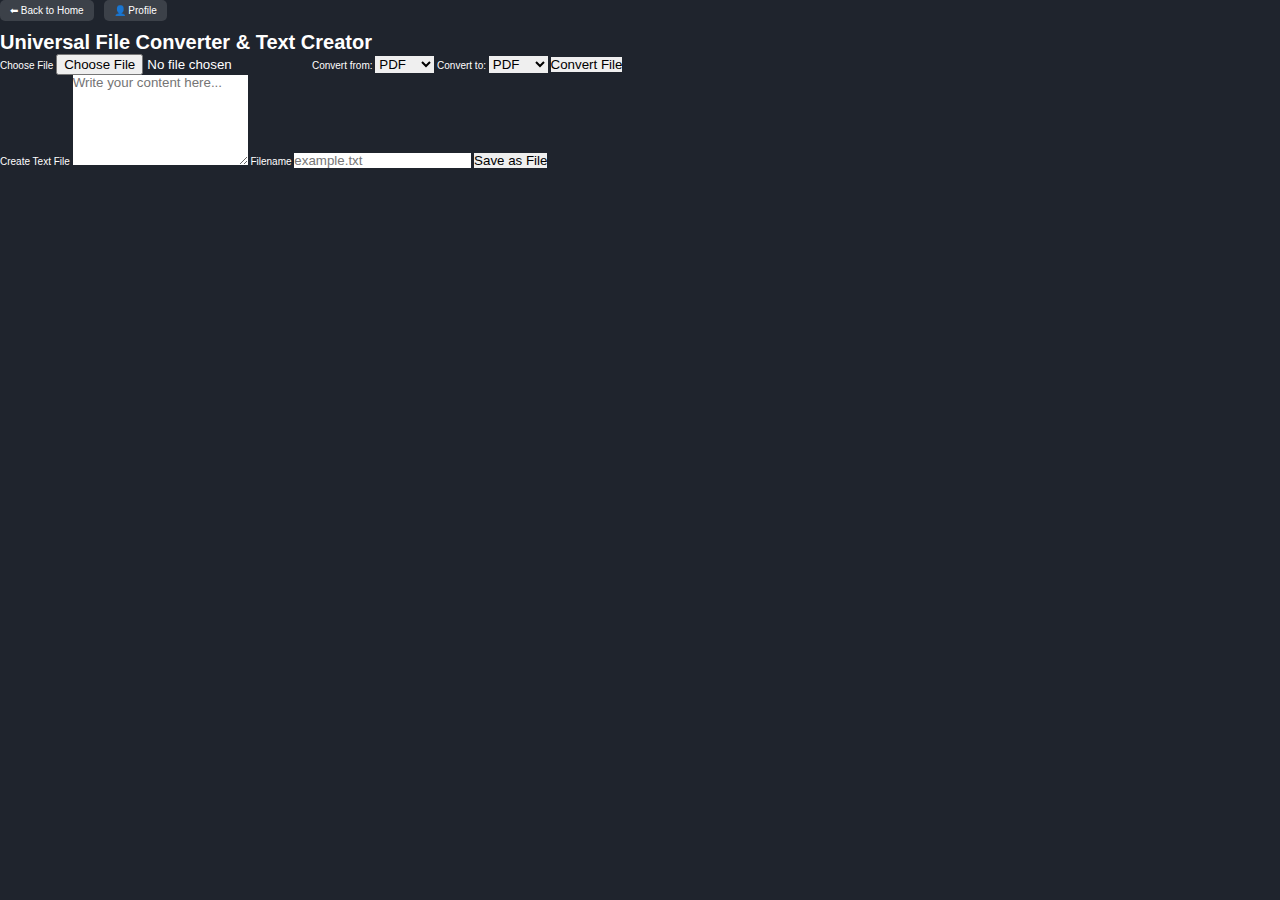
<file: templates/index.html>
<!DOCTYPE html>
<html lang="en">
<head>
  <meta charset="UTF-8" />
  <meta name="viewport" content="width=device-width, initial-scale=1.0" />
  <title>Universal File Converter</title>
  <link rel="stylesheet" href="/static/style.css" />
  <style>
    body {
      animation: fadeIn 0.5s ease-in-out;
    }

    .fade-out {
      animation: fadeOut 0.3s ease-in-out forwards;
    }

    @keyframes fadeIn {
      from { opacity: 0; }
      to { opacity: 1; }
    }

    @keyframes fadeOut {
      from { opacity: 1; }
      to { opacity: 0; }
    }

    .nav-top {
      display: flex;
      justify-content: flex-start;
      width: 100%;
      margin-bottom: 1rem;
      gap: 1rem;
    }

    .nav-top a {
      background-color: #ffffff22;
      color: white;
      padding: 0.5rem 1rem;
      border-radius: 0.5rem;
      text-decoration: none;
      transition: background 0.3s ease;
    }

    .nav-top a:hover {
      background-color: #ffffff44;
    }
  </style>
  <script>
    document.addEventListener("DOMContentLoaded", () => {
      document.querySelectorAll("a").forEach(link => {
        link.addEventListener("click", e => {
          e.preventDefault();
          document.body.classList.add("fade-out");
          setTimeout(() => window.location = link.href, 300);
        });
      });
    });
  </script>
</head>
<body>
  <div class="nav-top">
    <a href="/home">⬅ Back to Home</a>
    <a href="/profile">👤 Profile</a>
  </div>

  <h1>Universal File Converter & Text Creator</h1>

  <form action="/tools" method="POST" enctype="multipart/form-data">
    <label for="file">Choose File</label>
    <input type="file" name="file" id="file" required>

    <label for="from">Convert from:</label>
    <select name="from" id="from">
      <option value="pdf">PDF</option>
      <option value="docx">DOCX</option>
      <option value="txt">TXT</option>
      <option value="jpg">JPG</option>
      <option value="png">PNG</option>
    </select>

    <label for="to">Convert to:</label>
    <select name="to" id="to">
      <option value="pdf">PDF</option>
      <option value="docx">DOCX</option>
      <option value="txt">TXT</option>
      <option value="jpg">JPG</option>
      <option value="png">PNG</option>
    </select>

    <button type="submit">Convert File</button>
  </form>

  <form action="/create-text" method="POST">
    <label for="text">Create Text File</label>
    <textarea name="text" id="text" rows="6" placeholder="Write your content here..." required></textarea>

    <label for="filename">Filename</label>
    <input type="text" name="filename" id="filename" placeholder="example.txt" required>

    <button type="submit">Save as File</button>
  </form>
</body>
</html>
</file>
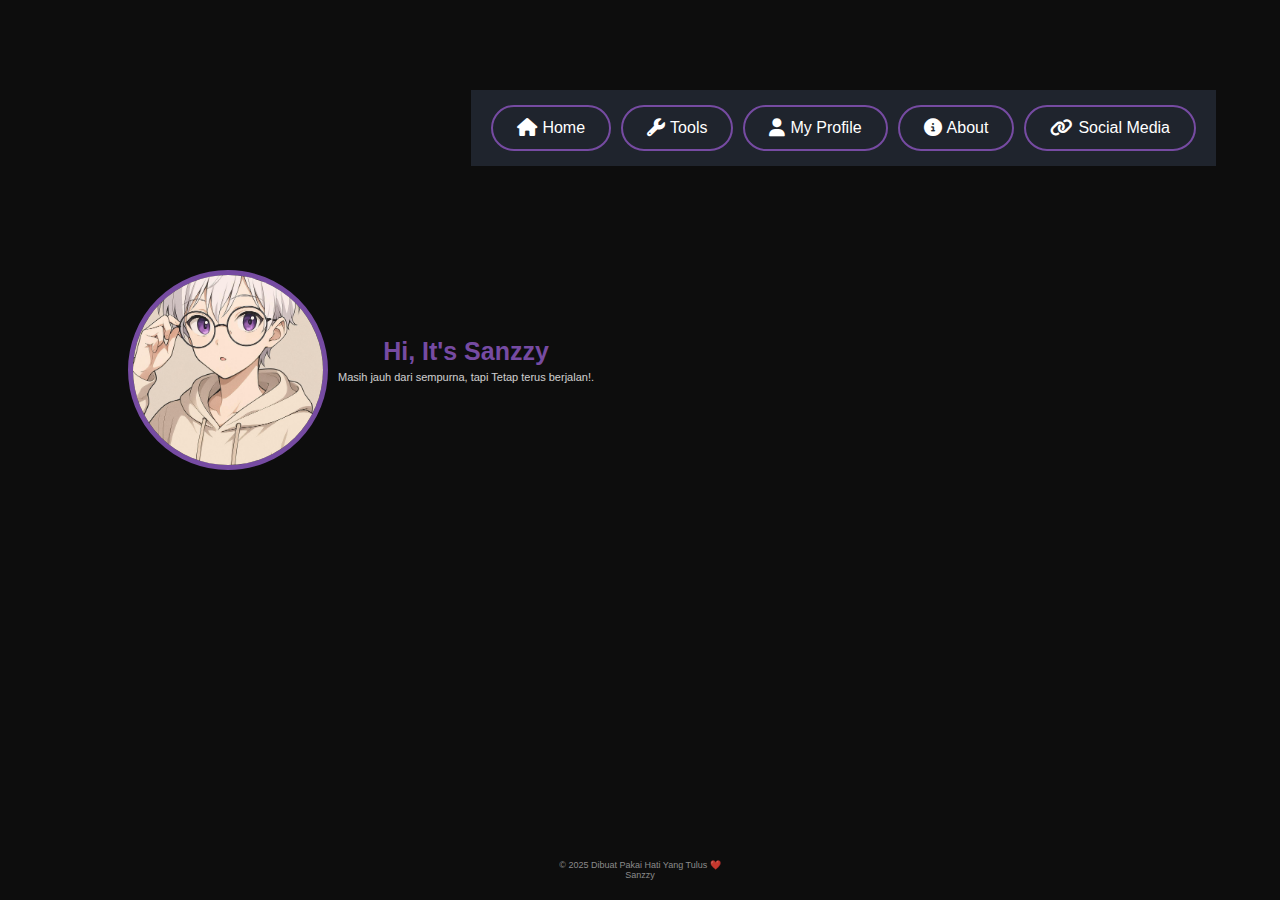
<file: templates/home.html>
<!DOCTYPE html>
<html lang="en">
<head>
  <meta charset="UTF-8" />
  <meta name="viewport" content="width=device-width, initial-scale=1.0" />
  <title>Home | Sanzzy Creation</title>
  <link rel="stylesheet" href="/static/style.css">
  <!-- Font Awesome CDN -->
  <link rel="stylesheet" href="https://cdnjs.cloudflare.com/ajax/libs/font-awesome/6.5.0/css/all.min.css">
  <style>
    * {
      margin: 0;
      padding: 0;
      box-sizing: border-box;
      font-family: 'Segoe UI', Tahoma, Geneva, Verdana, sans-serif;
    }

    body {
      background-color: #0d0d0d;
      color: #fff;
      animation: fadeInBody 0.6s ease-in-out;
      display: flex;
      flex-direction: column;
      align-items: center;
      justify-content: center;
      min-height: 100vh;
      text-align: center;
    }

    header {
      display: flex;
      flex-direction: row;
      align-items: center;
      justify-content: flex-start;
      position: absolute;
      left: 10%;
      top: 30%;
    }

    header img {
      width: 200px;
      height: 200px;
      object-fit: cover;
      border-radius: 50%;
      border: 5px solid #764ba2;
      margin-right: 1rem;
      animation: popIn 1s ease-out;
    }

    header h1 {
      font-size: 2.5rem;
      color: #764ba2;
      margin-bottom: 0.5rem;
    }

    p.description {
      font-size: 1.1rem;
      opacity: 0.8;
      margin-bottom: 2rem;
    }

    nav {
      position: absolute;
      top: 10%;
      right: 5%;
      display: flex;
      gap: 1rem;
      animation: slideFade 1s ease forwards;
      flex-wrap: wrap;
      justify-content: flex-end;
    }

    nav a button {
      display: flex;
      align-items: center;
      gap: 0.5rem;
      padding: 12px 24px;
      background-color: transparent;
      color: #fff;
      border: 2px solid #764ba2;
      border-radius: 30px;
      font-size: 16px;
      cursor: pointer;
      transition: all 0.3s ease;
    }

    nav a button i {
      font-size: 18px;
    }

    nav a button:hover {
      background-color: #764ba2;
      color: #0d0d0d;
    }

    footer {
      color: #aaa;
      font-size: 0.9rem;
      opacity: 0.8;
      position: absolute;
      bottom: 20px;
      text-align: center;
    }

    @keyframes slideFade {
      from {
        transform: translateY(50px);
        opacity: 0;
      }
      to {
        transform: translateY(0);
        opacity: 1;
      }
    }

    @keyframes fadeInBody {
      from { opacity: 0; }
      to { opacity: 1; }
    }

    @keyframes popIn {
      from {
        transform: scale(0.8);
        opacity: 0;
      }
      to {
        transform: scale(1);
        opacity: 1;
      }
    }

    @media (max-width: 768px) {
      header {
        left: 5%;
      }

      header img {
        width: 150px;
        height: 150px;
      }

      nav {
        top: 50%;
        right: 5%;
        flex-direction: column;
        gap: 0.5rem;
        justify-content: flex-start;
      }

      nav a button {
        font-size: 14px;
        padding: 10px 20px;
      }
    }

    @media (max-width: 480px) {
      header {
        left: 0;
        justify-content: center;
      }

      nav {
        top: 70%;
        right: 5%;
        flex-direction: column;
        gap: 0.5rem;
        align-items: center;
      }

      header img {
        width: 120px;
        height: 120px;
      }

      header h1 {
        font-size: 2rem;
      }

      p.description {
        font-size: 1rem;
      }

      nav a button {
        font-size: 12px;
        padding: 8px 16px;
      }
    }
  </style>
</head>
<body>
  <header>
    <img src="/static/images/profile.jpg" alt="Sanzzy Profile Image" />
    <div>
      <h1>Hi, It's Sanzzy</h1>
      <p class="description">Masih jauh dari sempurna, tapi Tetap terus berjalan!.</p>
    </div>
  </header>

  <nav>
    <a href="/home"><button><i class="fas fa-home"></i> Home</button></a>
    <a href="/tools"><button><i class="fas fa-wrench"></i> Tools</button></a>
    <a href="/profile"><button><i class="fas fa-user"></i> My Profile</button></a>
    <a href="/about"><button><i class="fas fa-info-circle"></i> About</button></a>
    <a href="/social"><button><i class="fas fa-link"></i> Social Media</button></a>
  </nav>

  <footer>
    <p>© 2025 Dibuat Pakai Hati Yang Tulus ❤️<br>Sanzzy</p>
  </footer>
</body>
</html>
</file>
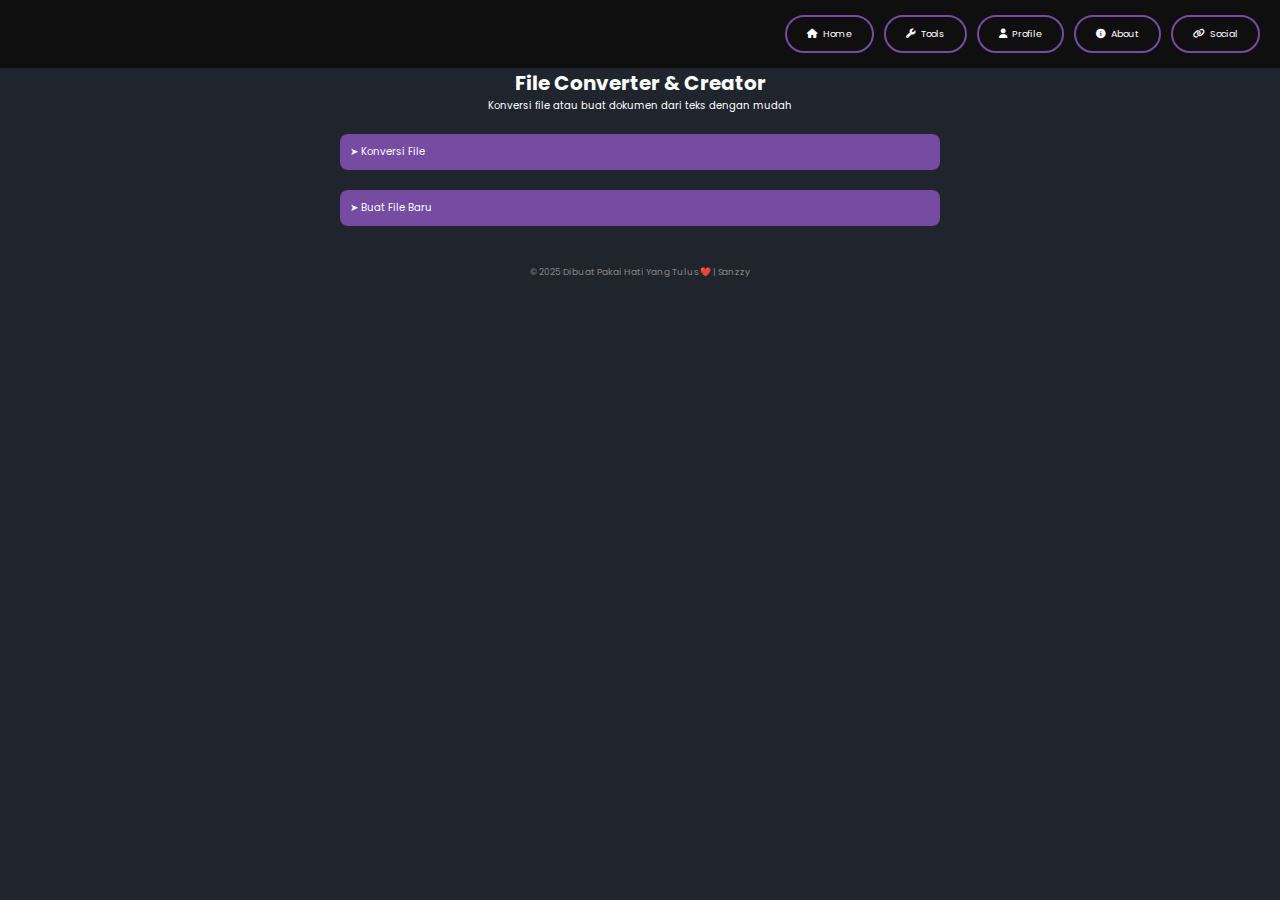
<file: templates/tools.html>
<!DOCTYPE html>
<html lang="id">
<head>
  <meta charset="UTF-8">
  <meta name="viewport" content="width=device-width, initial-scale=1.0">
  <title>Tools | Sanzzy Creation</title>
  <link rel="stylesheet" href="/static/style.css">
  <link rel="stylesheet" href="https://cdnjs.cloudflare.com/ajax/libs/font-awesome/6.5.0/css/all.min.css">
  <link href="https://fonts.googleapis.com/css2?family=Poppins:wght@400;600&display=swap" rel="stylesheet">
  <style>
    
  <script>
  document.getElementById("menu-icon").addEventListener("click", function() {
    const navbar = document.querySelector(".navbar");
    navbar.classList.toggle("active");
  });
</script>

    body {
      margin: 0;
      padding: 0;
      background-color: #0f0f0f;
      color: #fff;
      font-family: 'Poppins', sans-serif;
      animation: slideIn 0.6s ease-in-out;
    }

    nav {
      display: flex;
      justify-content: flex-end;
      gap: 1rem;
      padding: 1.5rem 2rem;
      background-color: #0f0f0f;
      position: sticky;
      top: 0;
      z-index: 100;
    }

    nav a {
      text-decoration: none;
    }

    nav button {
      display: flex;
      align-items: center;
      gap: 0.5rem;
      background: transparent;
      border: 2px solid #764ba2;
      color: #fff;
      padding: 10px 20px;
      border-radius: 25px;
      font-size: 0.95rem;
      cursor: pointer;
      transition: all 0.3s ease-in-out;
    }

    nav button:hover {
      background-color: #764ba2;
      color: white;
    }

    h1, p {
      text-align: center;
    }

    .section {
      max-width: 600px;
      margin: 2rem auto;
    }

    .toggle-button {
      background-color: #764ba2;
      color: white;
      border: none;
      width: 100%;
      padding: 1rem;
      font-size: 1rem;
      text-align: left;
      cursor: pointer;
      border-radius: 8px;
      transition: background-color 0.3s ease;
    }

    .toggle-button:hover {
      background-color: #5e3e9e;
    }

    .form-container {
      background: #1c1c1c;
      padding: 2rem;
      border-radius: 12px;
      margin-top: 1rem;
      overflow: hidden;
      transition: max-height 0.4s ease, opacity 0.3s ease;
      max-height: 1000px;
      opacity: 1;
    }

    .form-container.hidden {
      max-height: 0;
      opacity: 0;
      padding: 0;
      margin-top: 0;
    }

    input, select, textarea {
      width: 100%;
      padding: 0.8rem;
      border: 1px solid #764ba2;
      border-radius: 8px;
      background: #2c2c2c;
      color: #fff;
      margin-top: 0.5rem;
      margin-bottom: 1rem;
    }

    button[type="submit"] {
      background-color: #764ba2;
      border: none;
      padding: 10px 20px;
      color: #fff;
      border-radius: 8px;
      font-weight: bold;
      cursor: pointer;
      transition: background-color 0.3s ease;
      position: relative;
      display: flex;
      align-items: center;
    }

    button[type="submit"]:hover {
      background-color: #5e3e9e;
    }

    .spinner {
      width: 18px;
      height: 18px;
      border: 3px solid #fff;
      border-top: 3px solid #764ba2;
      border-radius: 50%;
      animation: spin 1s linear infinite;
      position: absolute;
      right: 10px;
      top: 50%;
      transform: translateY(-50%);
      display: none;
    }

    .loading .spinner {
      display: inline-block;
    }

    .loading button {
      background-color: #aaa !important;
      cursor: not-allowed;
    }

    footer {
      text-align: center;
      padding: 2rem;
      font-size: 0.9rem;
      color: #888;
    }

    @keyframes slideIn {
      from {
        transform: translateX(100px);
        opacity: 0;
      }
      to {
        transform: translateX(0);
        opacity: 1;
      }
    }

    @keyframes spin {
      0% { transform: translateY(-50%) rotate(0deg); }
      100% { transform: translateY(-50%) rotate(360deg); }
    }
  </style>
</head>
<body>

  <!-- Navbar -->
  <nav>
    <a href="/home"><button><i class="fas fa-home"></i> Home</button></a>
    <a href="/tools"><button><i class="fas fa-wrench"></i> Tools</button></a>
    <a href="/profile"><button><i class="fas fa-user"></i> Profile</button></a>
    <a href="/about"><button><i class="fas fa-info-circle"></i> About</button></a>
    <a href="/social"><button><i class="fas fa-link"></i> Social</button></a>
  </nav>

  <h1>File Converter & Creator</h1>
  <p>Konversi file atau buat dokumen dari teks dengan mudah</p>

  <!-- Section: Konversi File -->
  <div class="section">
    <button class="toggle-button">➤ Konversi File</button>
    <div class="form-container hidden">
      <form action="/convert" method="POST" enctype="multipart/form-data" onsubmit="showSpinner(this)">
        <h3>Konversi File</h3>
        <input type="file" name="file" required>
        <select name="from" required>
          <option value="pdf">PDF</option>
          <option value="docx">DOCX</option>
          <option value="txt">TXT</option>
          <option value="jpg">JPG</option>
          <option value="png">PNG</option>
        </select>
        <select name="to" required>
          <option value="pdf">PDF</option>
          <option value="docx">DOCX</option>
          <option value="txt">TXT</option>
          <option value="jpg">JPG</option>
          <option value="png">PNG</option>
        </select>
        <button type="submit">Convert <div class="spinner"></div></button>
      </form>
    </div>
  </div>

  <!-- Section: Buat File -->
  <div class="section">
    <button class="toggle-button">➤ Buat File Baru</button>
    <div class="form-container hidden">
      <form action="/create-text" method="POST" onsubmit="showSpinner(this)">
        <h3>Buat File Baru</h3>
        <textarea name="text" rows="6" placeholder="Ketik konten kamu di sini..." required></textarea>
        <input type="text" name="filename" placeholder="Nama file (tanpa ekstensi)" required>
        <select name="extension" required>
          <option value="txt">TXT</option>
          <option value="py">Python (.py)</option>
          <option value="js">JavaScript (.js)</option>
          <option value="html">HTML (.html)</option>
          <option value="css">CSS (.css)</option>
          <option value="java">Java (.java)</option>
          <option value="cpp">C++ (.cpp)</option>
          <option value="json">JSON (.json)</option>
          <option value="pdf">PDF (.pdf)</option>
          <option value="docx">DOCX (.docx)</option>
        </select>
        <button type="submit">Create File <div class="spinner"></div></button>
      </form>
    </div>
  </div>

  <footer>
    <p>© 2025 Dibuat Pakai Hati Yang Tulus ❤️ | Sanzzy</p>
  </footer>

  <script>
    function showSpinner(form) {
      const button = form.querySelector('button');
      form.classList.add('loading');
      button.disabled = true;
    }

    // Toggle buka/tutup form
    const toggleButtons = document.querySelectorAll('.toggle-button');
    toggleButtons.forEach((btn) => {
      btn.addEventListener('click', () => {
        const container = btn.nextElementSibling;
        container.classList.toggle('hidden');
        btn.textContent = container.classList.contains('hidden')
          ? '➤ ' + btn.textContent.slice(2)
          : '▼ ' + btn.textContent.slice(2);
      });
    });
  </script>

</body>
</html>
</file>
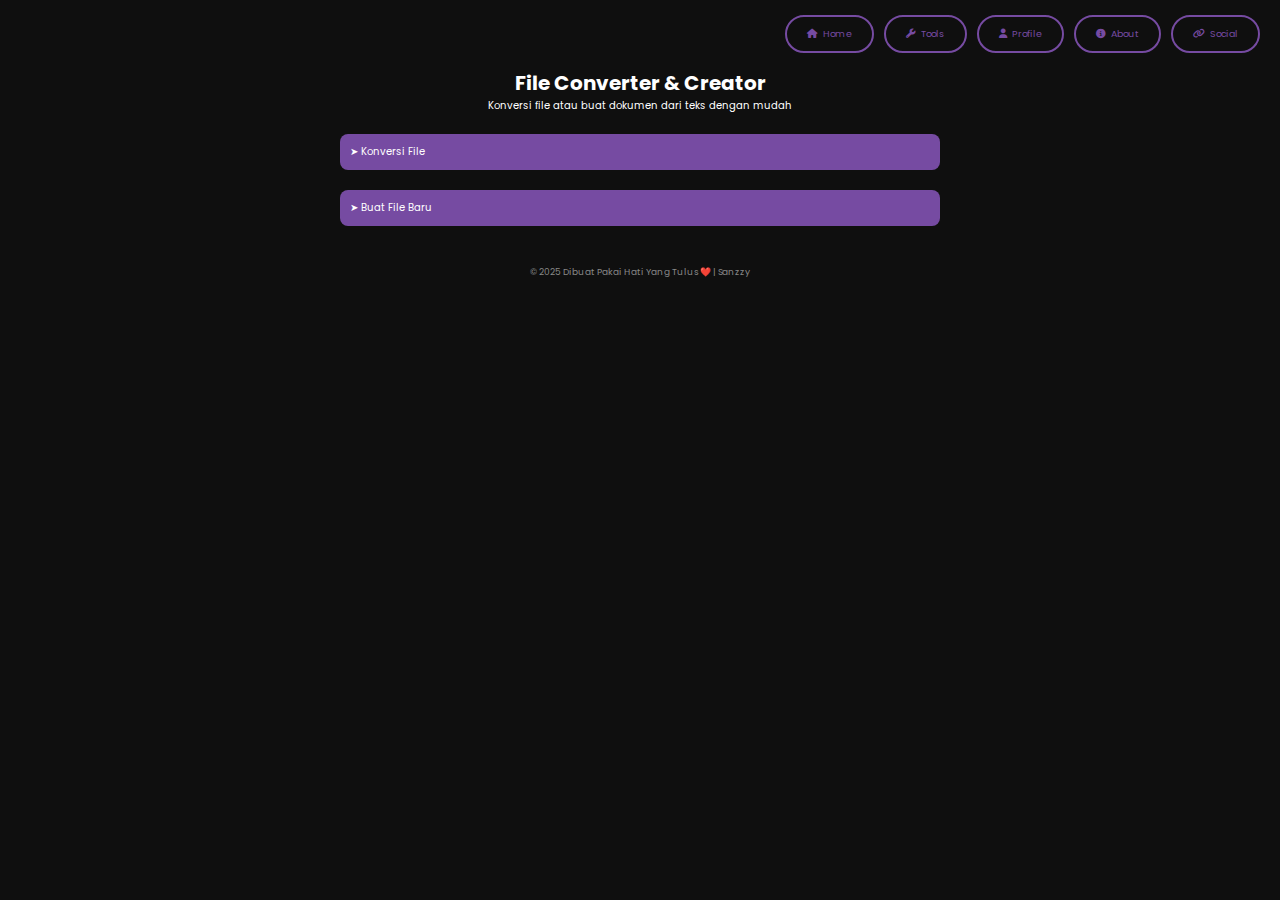
<file: uploads/hete.html>
<!DOCTYPE html>
<html lang="id">
<head>
  <meta charset="UTF-8">
  <meta name="viewport" content="width=device-width, initial-scale=1.0">
  <title>Tools | Sanzzy Creation</title>
  <link rel="stylesheet" href="/static/style.css">
  <link rel="stylesheet" href="https://cdnjs.cloudflare.com/ajax/libs/font-awesome/6.5.0/css/all.min.css">
  <link href="https://fonts.googleapis.com/css2?family=Poppins:wght@400;600&display=swap" rel="stylesheet">
  <style>
    body {
      margin: 0;
      padding: 0;
      background-color: #0f0f0f;
      color: white;
      font-family: 'Poppins', sans-serif;
      animation: slideIn 0.6s ease-in-out;
    }

    nav {
      display: flex;
      justify-content: flex-end;
      gap: 1rem;
      padding: 1.5rem 2rem;
      background-color: #0f0f0f;
      position: sticky;
      top: 0;
      z-index: 100;
    }

    nav a {
      text-decoration: none;
    }

    nav button {
      display: flex;
      align-items: center;
      gap: 0.5rem;
      background: transparent;
      border: 2px solid #764ba2;
      color: #764ba2;
      padding: 10px 20px;
      border-radius: 25px;
      font-size: 0.95rem;
      cursor: pointer;
      transition: all 0.3s ease-in-out;
    }

    nav button:hover {
      background-color: #764ba2;
      color: white;
    }

    h1, p {
      text-align: center;
    }

    .section {
      max-width: 600px;
      margin: 2rem auto;
    }

    .toggle-button {
      background-color: #764ba2;
      color: white;
      border: none;
      width: 100%;
      padding: 1rem;
      font-size: 1rem;
      text-align: left;
      cursor: pointer;
      border-radius: 8px;
      transition: background-color 0.3s ease;
    }

    .toggle-button:hover {
      background-color: #5e3e9e;
    }

    .form-container {
      background: #1c1c1c;
      padding: 2rem;
      border-radius: 12px;
      margin-top: 1rem;
      overflow: hidden;
      transition: max-height 0.4s ease, opacity 0.3s ease;
      max-height: 1000px;
      opacity: 1;
    }

    .form-container.hidden {
      max-height: 0;
      opacity: 0;
      padding: 0;
      margin-top: 0;
    }

    input, select, textarea {
      width: 100%;
      padding: 0.8rem;
      border: 1px solid #764ba2;
      border-radius: 8px;
      background: #2c2c2c;
      color: white;
      margin-top: 0.5rem;
      margin-bottom: 1rem;
    }

    button[type="submit"] {
      background-color: #764ba2;
      border: none;
      padding: 10px 20px;
      color: white;
      border-radius: 8px;
      font-weight: bold;
      cursor: pointer;
      transition: background-color 0.3s ease;
      position: relative;
      display: flex;
      align-items: center;
    }

    button[type="submit"]:hover {
      background-color: #5e3e9e;
    }

    .spinner {
      width: 18px;
      height: 18px;
      border: 3px solid #fff;
      border-top: 3px solid #764ba2;
      border-radius: 50%;
      animation: spin 1s linear infinite;
      position: absolute;
      right: 10px;
      top: 50%;
      transform: translateY(-50%);
      display: none;
    }

    .loading .spinner {
      display: inline-block;
    }

    .loading button {
      background-color: #aaa !important;
      cursor: not-allowed;
    }

    footer {
      text-align: center;
      padding: 2rem;
      font-size: 0.9rem;
      color: #888;
    }

    @keyframes slideIn {
      from {
        transform: translateX(100px);
        opacity: 0;
      }
      to {
        transform: translateX(0);
        opacity: 1;
      }
    }

    @keyframes spin {
      0% { transform: translateY(-50%) rotate(0deg); }
      100% { transform: translateY(-50%) rotate(360deg); }
    }
  </style>
</head>
<body>

  <!-- Navbar -->
  <nav>
    <a href="/home"><button><i class="fas fa-home"></i> Home</button></a>
    <a href="/tools"><button><i class="fas fa-wrench"></i> Tools</button></a>
    <a href="/profile"><button><i class="fas fa-user"></i> Profile</button></a>
    <a href="/about"><button><i class="fas fa-info-circle"></i> About</button></a>
    <a href="/social"><button><i class="fas fa-link"></i> Social</button></a>
  </nav>

  <h1>File Converter & Creator</h1>
  <p>Konversi file atau buat dokumen dari teks dengan mudah</p>

  <!-- Section: Konversi File -->
  <div class="section">
    <button class="toggle-button">➤ Konversi File</button>
    <div class="form-container hidden">
      <form action="/convert" method="POST" enctype="multipart/form-data" onsubmit="showSpinner(this)">
        <h3>Konversi File</h3>
        <input type="file" name="file" required>
        <select name="from" required>
          <option value="pdf">PDF</option>
          <option value="docx">DOCX</option>
          <option value="txt">TXT</option>
          <option value="jpg">JPG</option>
          <option value="png">PNG</option>
        </select>
        <select name="to" required>
          <option value="pdf">PDF</option>
          <option value="docx">DOCX</option>
          <option value="txt">TXT</option>
          <option value="jpg">JPG</option>
          <option value="png">PNG</option>
        </select>
        <button type="submit">Convert <div class="spinner"></div></button>
      </form>
    </div>
  </div>

  <!-- Section: Buat File -->
  <div class="section">
    <button class="toggle-button">➤ Buat File Baru</button>
    <div class="form-container hidden">
      <form action="/create-text" method="POST" onsubmit="showSpinner(this)">
        <h3>Buat File Baru</h3>
        <textarea name="text" rows="6" placeholder="Ketik konten kamu di sini..." required></textarea>
        <input type="text" name="filename" placeholder="Nama file (tanpa ekstensi)" required>
        <select name="extension" required>
          <option value="txt">TXT</option>
          <option value="py">Python (.py)</option>
          <option value="js">JavaScript (.js)</option>
          <option value="html">HTML (.html)</option>
          <option value="css">CSS (.css)</option>
          <option value="java">Java (.java)</option>
          <option value="cpp">C++ (.cpp)</option>
          <option value="json">JSON (.json)</option>
          <option value="pdf">PDF (.pdf)</option>
          <option value="docx">DOCX (.docx)</option>
        </select>
        <button type="submit">Create File <div class="spinner"></div></button>
      </form>
    </div>
  </div>

  <footer>
    <p>© 2025 Dibuat Pakai Hati Yang Tulus ❤️ | Sanzzy</p>
  </footer>

  <script>
    function showSpinner(form) {
      const button = form.querySelector('button');
      form.classList.add('loading');
      button.disabled = true;
    }

    // Toggle buka/tutup form
    const toggleButtons = document.querySelectorAll('.toggle-button');
    toggleButtons.forEach((btn) => {
      btn.addEventListener('click', () => {
        const container = btn.nextElementSibling;
        container.classList.toggle('hidden');
        btn.textContent = container.classList.contains('hidden')
          ? '➤ ' + btn.textContent.slice(2)
          : '▼ ' + btn.textContent.slice(2);
      });
    });
  </script>

</body>
</html>
</file>
<file: static/style.css>
/* Reset & Root */
* {
  margin: 0;
  padding: 0;
  box-sizing: border-box;
  text-decoration: none;
  border: none;
  outline: none;
  scroll-behavior: smooth;
  font-family: 'Poppins', sans-serif;
}

:root {
  --bg-color: #1f242d;
  --second-bg-color: #323946;
  --text-color: #fff;
  --main-color: #0ef;
}

html {
  font-size: 62.5%;
  overflow-x: hidden;
}

body {
  background: var(--bg-color);
  color: var(--text-color);
  overflow-y: hidden;
}

section {
  min-width: 100vh;
  padding: 10rem 9% 2rem;
}

/* Header */
.header {
  position: fixed;
  top: 0;
  left: 0;
  width: 100%;
  padding: 2rem 9%;
  background: var(--bg-color);
  display: flex;
  justify-content: space-between;
  align-items: center;
  z-index: 100;
}

.header.sticky {
  border-bottom: 0.1rem solid rgba(0, 0, 0, 0.2);
}

.logo {
  font-size: 2.5rem;
  color: var(--text-color);
  font-weight: 600;
  cursor: default;
}

#menu-icon {
  font-size: 3.6rem;
  color: var(--text-color);
  display: none;
}

/* Navbar */
.navbar a {
  font-size: 1.7rem;
  color: var(--text-color);
  margin-left: 4rem;
  transition: 0.3s;
}

.navbar a:hover,
.navbar a.active {
  color: var(--main-color);
}

/* Home Section */
.home {
  display: flex;
  justify-content: center;
  align-items: center;
}

.home-content h1 {
  font-size: 5.6rem;
  font-weight: 700;
  line-height: 1.3;
}

.home-content h3 {
  font-size: 3.2rem;
  font-weight: 700;
}

.home-content h3:nth-of-type(2) {
  margin-bottom: 2rem;
}

.home-content p {
  font-size: 1.6rem;
}

.home-img img {
  width: 35vw;
  animation: floatImage 4s ease-in-out infinite;
}

@keyframes floatImage {
  0% { transform: translateY(0); }
  50% { transform: translateY(-2.4rem); }
  100% { transform: translateY(0); }
}

span {
  color: var(--main-color);
}

/* Social Media */
.social-media a {
  display: inline-flex;
  justify-content: center;
  align-items: center;
  width: 4rem;
  height: 4rem;
  border: 0.2rem solid var(--main-color);
  border-radius: 50%;
  color: var(--main-color);
  margin: 3rem 1.5rem 3rem 0;
  transition: 0.5s ease;
  background: transparent;
}

.social-media a i {
  font-size: large;
}

.social-media a:hover {
  background: var(--main-color);
  color: var(--second-bg-color);
  box-shadow: 0 0 1rem var(--main-color);
}

.btn {
  display: inline-block;
  padding: 1rem 2.8rem;
  background: var(--main-color);
  border-radius: 4rem;
  box-shadow: 0 0 1rem var(--main-color);
  font-size: 1.6rem;
  color: var(--second-bg-color);
  letter-spacing: 0.1rem;
  font-weight: 600;
  transition: 0.5s ease;
}

.btn:hover {
  box-shadow: none;
}

/* Section-Specific Styles: about, services, portfolio, contact, footer... */

/* Navbar styling untuk semua layar */
nav {
  display: flex;
  justify-content: flex-end;
  gap: 1rem;
  padding: 1.5rem 2rem;
  background-color: var(--bg-color);
  position: sticky;
  top: 0;
  z-index: 100;
  flex-wrap: wrap; /* Agar elemen tidak keluar layar */
}

nav a {
  text-decoration: none;
}

nav button {
  background: transparent;
  border: 2px solid #764ba2;
  color: #764ba2;
  padding: 10px 20px;
  border-radius: 25px;
  font-size: 1rem;
  cursor: pointer;
  transition: all 0.3s ease-in-out;
}

nav button:hover {
  background-color: #764ba2;
  color: white;
}

/* Media Queries untuk Layar Besar (Desktops dan Tablet Besar) */
@media (min-width: 992px) {
  nav {
    justify-content: flex-start; /* Menu di kiri untuk layar besar */
  }
  nav button {
    font-size: 1.2rem; /* Tombol sedikit lebih besar */
    padding: 12px 25px;
  }
}

/* Media Queries untuk Tablet dan Layar Sedang */
@media (max-width: 991px) and (min-width: 768px) {
  nav {
    justify-content: space-between; /* Posisi menu tengah jika tablet */
  }
  nav button {
    font-size: 1rem;
    padding: 10px 20px;
  }
}

/* Media Queries untuk Ponsel */
@media (max-width: 767px) {
  nav {
    justify-content: space-around;
    padding: 1rem;
    flex-direction: column; /* Tombol di stack */
  }

  nav button {
    font-size: 1rem; /* Menjaga ukuran tombol agar lebih kecil */
    padding: 10px 20px;
    width: 100%; /* Membuat tombol full width pada layar kecil */
  }
  
  /* Hamburger Menu */
  #menu-icon {
    display: block; /* Tampilkan icon hamburger di mobile */
    font-size: 3rem;
    color: var(--text-color);
    cursor: pointer;
  }

  .navbar {
    position: absolute;
    top: 100%;
    left: 0;
    width: 100%;
    padding: 1rem;
    background: var(--bg-color);
    display: none; /* Sembunyikan menu secara default */
    box-shadow: 0 0.5rem 1rem rgba(0, 0, 0, 0.2);
    z-index: 200;
  }

  .navbar.active {
    display: block; /* Tampilkan menu ketika aktif */
  }

  .navbar a {
    display: block;
    font-size: 2rem;
    margin: 1.5rem 0;
  }
}

/* Media Queries untuk Layar Ponsel Kecil */
@media (max-width: 450px) {
  nav button {
    font-size: 0.9rem;
    padding: 8px 15px;
  }
}
</file>
